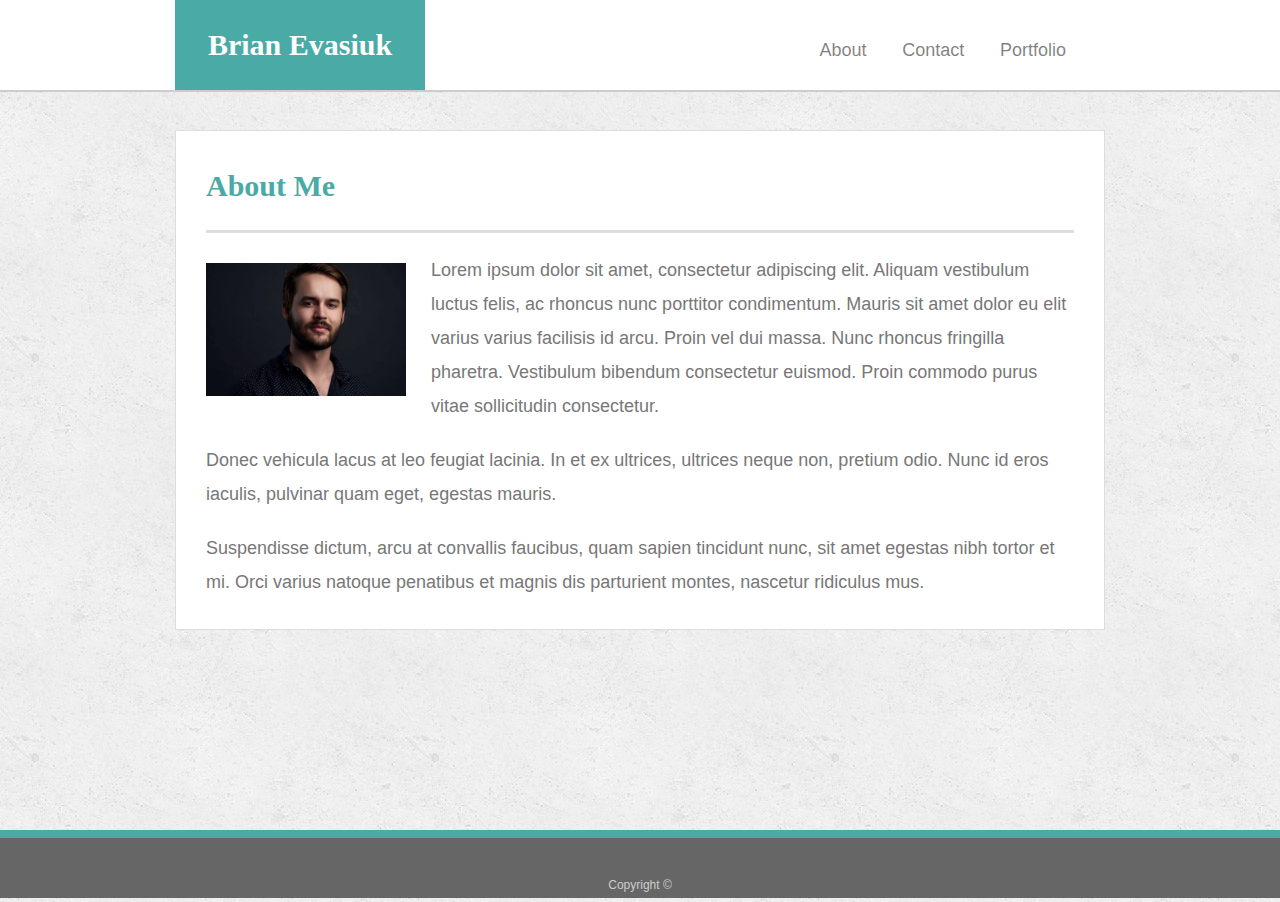
<file: index.html>
<!doctype html>
<html lang="en-us">

<head>
  <meta charset="UTF-8">
  <meta name="viewport" content="width=device-width, initial-scale=1.0">
  <title>About | Brian Evasiuk</title>
  <link rel="stylesheet" href="https://stackpath.bootstrapcdn.com/bootstrap/4.3.1/css/bootstrap.min.css" integrity="sha384-ggOyR0iXCbMQv3Xipma34MD+dH/1fQ784/j6cY/iJTQUOhcWr7x9JvoRxT2MZw1T" crossorigin="anonymous">
  <link rel="stylesheet" type="text/css" href="assets/css/style.css">
</head>

<body>

  <header id="masthead">
    <div class="container">
      <a href="index.html" id="logo">Brian Evasiuk</a>
      <nav class="navbar navbar-expand-md navbar-light ">
          <div class="container">
              <div class="mx-auto order-0">
                  <a class="navbar-brand mx-auto text-dark font-weight-bold"></a>
                  <button class="navbar-toggler" type="button" data-toggle="collapse" data-target=".dual-collapse2">
                      <span class="navbar-toggler-icon"></span>
                  </button>
              </div>
                           
              
              <div class="navbar-collapse collapse w-100 order-3 dual-collapse2">
                  <ul class="navbar-nav ml-auto">
                          <li class="nav-item">
                              <a class="nav-link" href="index.html">About </a>
                          </li>|
                          <li class="nav-item">
                              <a class="nav-link" href="contact.html">Contact</a>
                          </li>|
                          <li class="nav-item">
                              <a class ="nav-link" href="portfolio.html">Portfolio</a>
                          </li>
                  </ul>
              </div>
          </div>
      </nav>
    </div>
  </header>

  <div id="main-container" class="container">
    <section class="main-section">
      <h1>About Me</h1>

      <img src="assets/images/cat.jpg" class="auth-image" alt="Your Name">

      <p>Lorem ipsum dolor sit amet, consectetur adipiscing elit. Aliquam vestibulum luctus felis, ac rhoncus nunc porttitor condimentum. Mauris sit amet dolor eu elit varius varius facilisis id arcu. Proin vel dui massa. Nunc rhoncus fringilla pharetra. Vestibulum bibendum consectetur euismod. Proin commodo purus vitae sollicitudin consectetur.</p>

      <p>Donec vehicula lacus at leo feugiat lacinia. In et ex ultrices, ultrices neque non, pretium odio. Nunc id eros iaculis, pulvinar quam eget, egestas mauris.</p>

      <p>Suspendisse dictum, arcu at convallis faucibus, quam sapien tincidunt nunc, sit amet egestas nibh tortor et mi. Orci varius natoque penatibus et magnis dis parturient montes, nascetur ridiculus mus.</p>

    </section>

  </div>

  <footer>
    <div class="container">
      Copyright &copy; 
    </div>
  </footer>
</body>

</html>
</file>
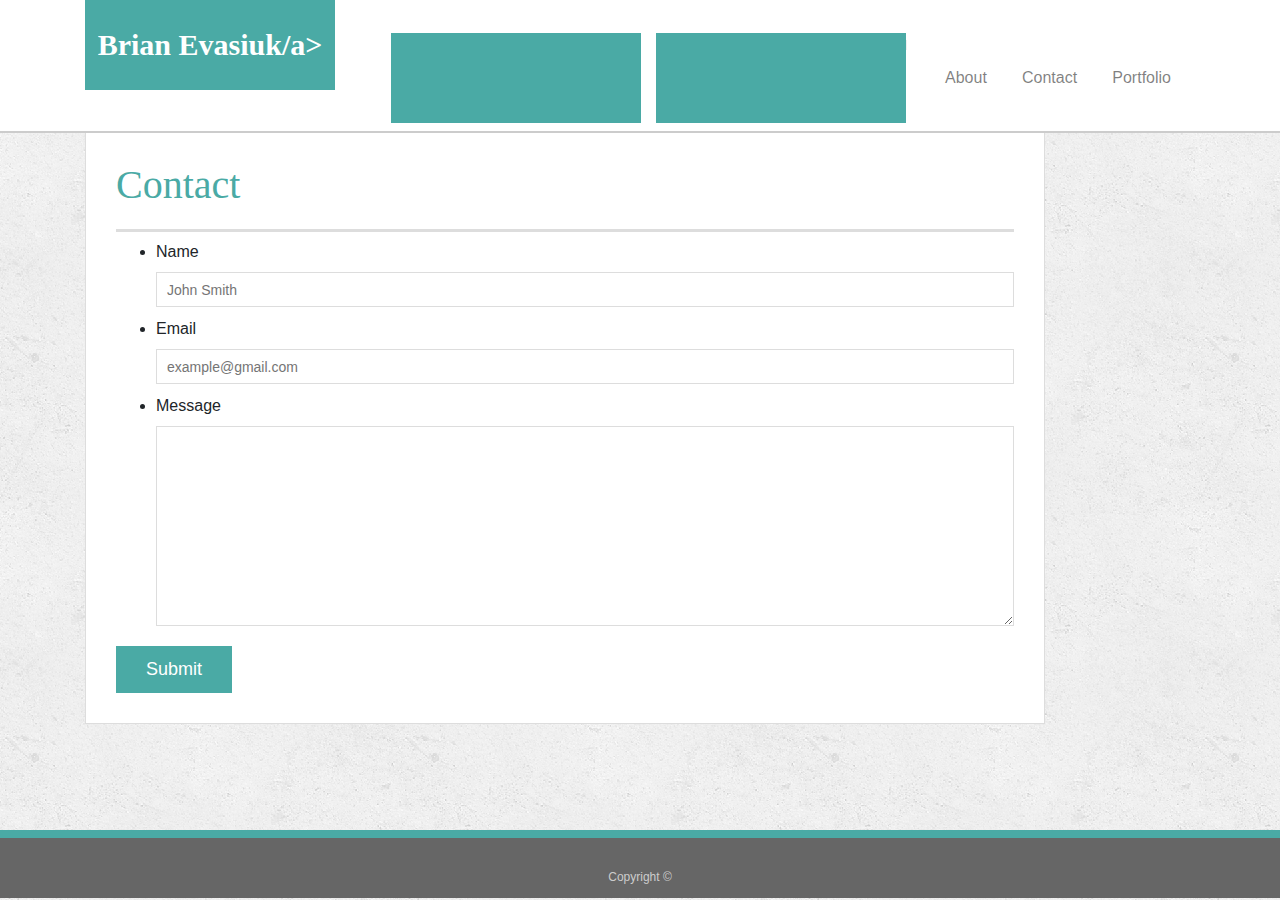
<file: contact.html>
<!doctype html>
<html lang="en-us">

<head>
  <meta charset="UTF-8">
  <title>Contact | Brian Evasiuk</title>
  <meta name="viewport" content="width=device-width, initial-scale=1.0">
  <link rel="stylesheet" type="text/css" href="assets/css/style.css">
  <link rel="stylesheet" href="https://stackpath.bootstrapcdn.com/bootstrap/4.3.1/css/bootstrap.min.css" integrity="sha384-ggOyR0iXCbMQv3Xipma34MD+dH/1fQ784/j6cY/iJTQUOhcWr7x9JvoRxT2MZw1T" crossorigin="anonymous">
</head>

<body>

  <header id="masthead">
    <div class="container">
      <a href="index.html" id="logo">Brian Evasiuk/a>
      <nav class="navbar navbar-expand-md navbar-light ">
          
              <div class="mx-auto order-3">
                  <a class="navbar-brand mx-auto text-dark font-weight-bold"></a>
                  <button class="navbar-toggler" type="button" data-toggle="collapse" data-target=".dual-collapse2">
                      <span class="navbar-toggler-icon"></span>
                  </button>
              </div>
                           
              
              <div class="navbar-collapse collapse  order-3 dual-collapse2">
                  <ul class="navbar-nav ml-auto">
                          <li class="nav-item">
                              <a class="nav-link" href="index.html">About </a>
                          </li>|
                          <li class="nav-item">
                              <a class="nav-link" href="contact.html">Contact</a>
                          </li>|
                          <li class="nav-item">
                              <a class ="nav-link" href="portfolio.html">Portfolio</a>
                          </li>
                  </ul>
              </div>
          
      </nav>
    </div>
  </header>

  <div id="main-container" class="container">
    <section class="main-section">
      <h1>Contact</h1>

      <form id="contact-form">
        <ul>
          <li>
            <label for="name">Name</label>
            <input type="text" id="name" name="name" placeholder="John Smith" required="required">
          </li>
          <li>
            <label for="email">Email</label>
            <input type="email" id="email" name="email" placeholder="example@gmail.com" required="required">
          </li>
          <li>
            <label for="message">Message</label>
            <textarea id="message" name="message" required="required"></textarea>
          </li>
        </ul>
        <input type="submit">
      </form>

    </section>

  </div>

  <footer>
    <div class="container">
      Copyright &copy; 
    </div>
  </footer>
</body>

</html>
</file>
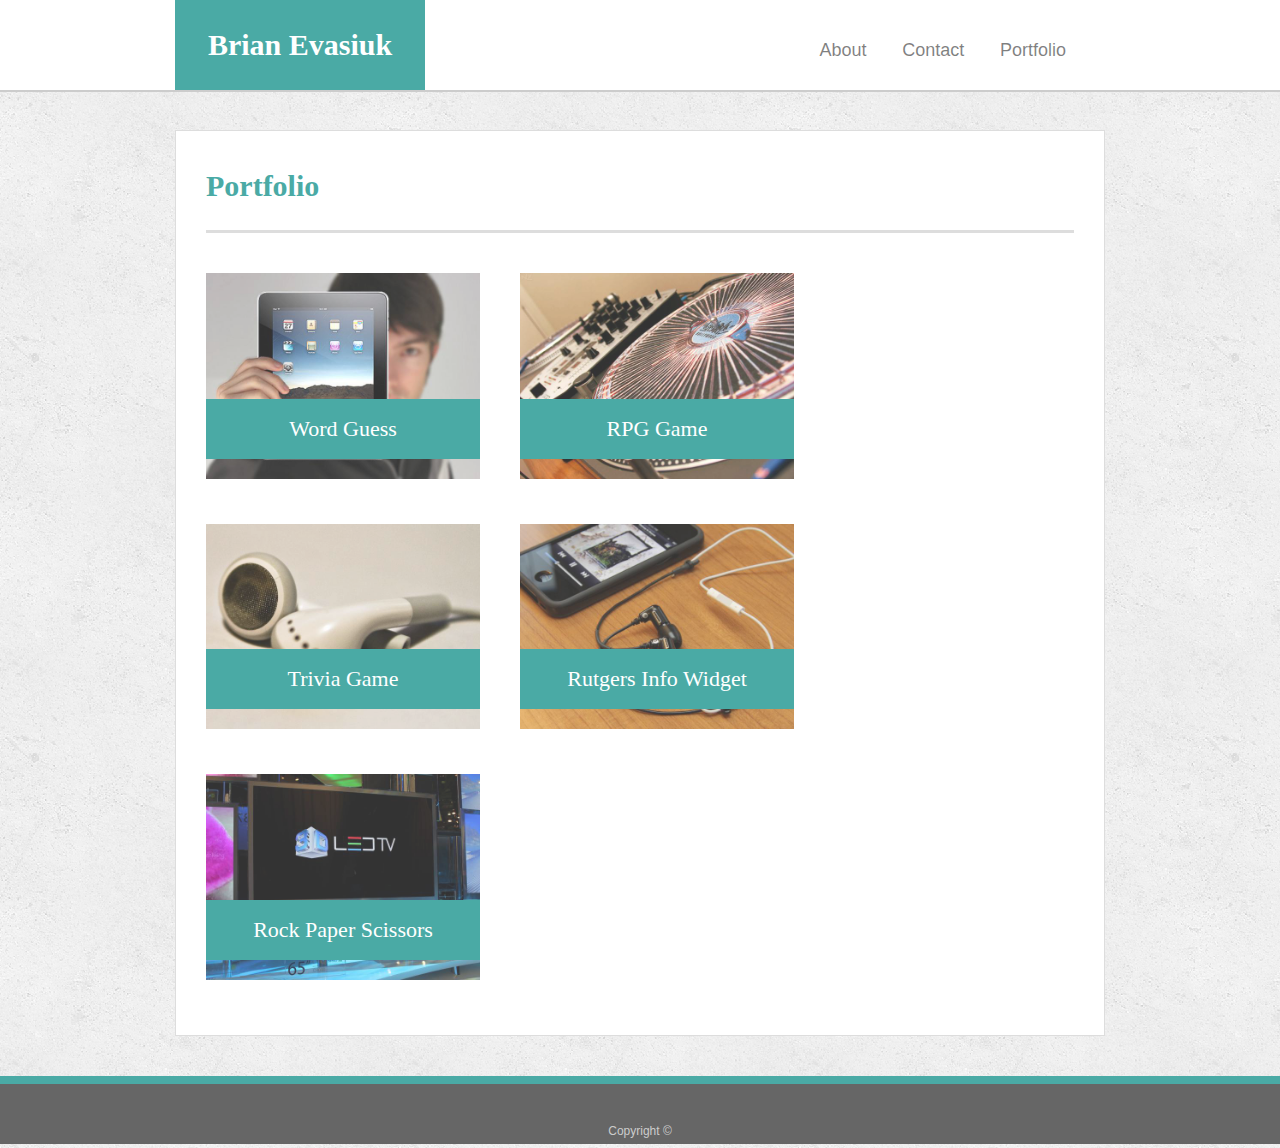
<file: portfolio.html>
<!doctype html>
<html lang="en-us">

<head>
  <meta charset="UTF-8">
  <meta name="viewport" content="width=device-width, initial-scale=1.0">
  <title>Portfolio | Your Name</title>
  <link rel="stylesheet" href="https://stackpath.bootstrapcdn.com/bootstrap/4.3.1/css/bootstrap.min.css" integrity="sha384-ggOyR0iXCbMQv3Xipma34MD+dH/1fQ784/j6cY/iJTQUOhcWr7x9JvoRxT2MZw1T" crossorigin="anonymous">
  <link rel="stylesheet" type="text/css" href="assets/css/style.css">
</head>

<body>

  <header id="masthead">
    <div class="container">
      <a href="index.html" id="logo">Brian Evasiuk</a>
      <nav class="navbar navbar-expand-md navbar-light ">
          <div class="container">
              <div class="mx-auto order-0">
                  <a class="navbar-brand mx-auto text-dark font-weight-bold"></a>
                  <button class="navbar-toggler" type="button" data-toggle="collapse" data-target=".dual-collapse2">
                      <span class="navbar-toggler-icon"></span>
                  </button>
              </div>
                           
              
              <div class="navbar-collapse collapse w-100 order-3 dual-collapse2">
                  <ul class="navbar-nav ml-auto">
                          <li class="nav-item">
                              <a class="nav-link" href="index.html">About </a>
                          </li>|
                          <li class="nav-item">
                              <a class="nav-link" href="contact.html">Contact</a>
                          </li>|
                          <li class="nav-item">
                              <a class ="nav-link" href="portfolio.html">Portfolio</a>
                          </li>
                  </ul>
              </div>
          </div>
      </nav>
    </div>
  </header>

  <div id="main-container" class="container">
    <section class="main-section">
      <h1>Portfolio</h1>

      <div class="work">
        <img src="assets/images/technics-q-c-640-480-1.jpg" alt="Word Guess">

        <h3>Word Guess</h3>
      </div>
      <div class="work">
        <img src="assets/images/technics-q-c-640-480-2.jpg" alt="RPG Game">

        <h3>RPG Game</h3>
      </div>
      <div class="work">
        <img src="assets/images/technics-q-c-640-480-5.jpg" alt="Trivia Game">

        <h3>Trivia Game</h3>
      </div>
      <div class="work">
        <img src="assets/images/technics-q-c-640-480-7.jpg" alt="Rutgers Info Widget">

        <h3>Rutgers Info Widget</h3>
      </div>
      <div class="work">
        <img src="assets/images/technics-q-c-640-480-9.jpg" alt="Rock Paper Scissors">

        <h3>Rock Paper Scissors</h3>
      </div>

    </section>

  </div>

  <footer>
    <div class="container">
      Copyright &copy;
    </div>
  </footer>
</body>

</html>
</file>
<file: assets/css/style.css>
body {
  font-family: Arial, "Helvetica Neue", Helvetica, sans-serif;
  font-size: 18px;
  line-height: 34px;
  color: #777777;
  background: url("../images/concrete_seamless.png");
}

* {
  box-sizing: border-box;
}

/* general */

.container {
  width: 100%;
  max-width: 960px;
  margin: 0 auto;
  clear: both;
}

h1,
h2,
h3,
p {
  margin-bottom: 20px;
}

p:last-child {
  margin-bottom: 0;
}

h1,
h2,
h3 {
  font-family: Georgia, Times, "Times New Roman", serif;
  font-weight: 700;
  color: #4aaaa5;
}

h1 {
  padding-bottom: 20px;
  font-size: 30px;
  line-height: 49px;
  border-bottom: 3px solid #dddddd;
}

h2,
h3 {
  font-size: 22px;
}

/* header */

#masthead {
  position: fixed;
  z-index: 99;
  width: 100%;
  margin: 0 0 30px;
  overflow: auto;
  color: #ffffff;
  background: #ffffff;
  border-bottom: 2px solid #cccccc;
}

#logo {
  float: left;
  width: 250px;
  height: 90px;
  font-family: Georgia, Times, "Times New Roman", serif;
  font-size: 30px;
  font-weight: 700;
  line-height: 90px;
  color: #ffffff;
  text-align: center;
  text-decoration: none;
  background: #4aaaa5;
}

nav {
  float: right;
  margin-top: 25px;
}

nav a {
  display: inline-block;
  padding-left: 15px;
  margin-left: 15px;
  line-height: 18px;
  color: #999;
  text-decoration: none;
  border-left: 1px solid #efefef;
}

nav a:first-child {
  border-left: 0 none;
}

/* footer */

footer {
  padding: 30px 0;
  clear: both;
  font-size: 12px;
  color: #ffffff;
  color: #cccccc;
  text-align: center;
  background: #666666;
  border-top: 8px solid #4aaaa5;
  height: 50px;
}

h3, h2 {
  padding-bottom: 20px;
  margin-bottom: 15px;
  line-height: 22px;
  border-bottom: 2px solid #eeeeee;
}

/* main */

#main-container {
  padding-top: 130px;
  min-height: calc(100vh - 70px);
}

.main-section {
  float: left;
  width: 100%;
  max-width: 960px;
  padding: 30px;
  margin: 0 0 40px;
  background: #ffffff;
  border: 1px solid #dddddd;
}

/* portfolio page */

.work {
  position: relative;
  float: left;
  width: 274px;
  margin: 20px 0 25px;
  overflow: auto;
}

.work:nth-child(even) {
  margin-right: 40px;
}

.work img {
  width: 100%;
  border: 0 none;
  opacity: 0.8;
}

.work h3 {
  position: absolute;
  bottom: 20px;
  width: 100%;
  padding: 15px;
  margin-bottom: 0;
  font-weight: 300;
  line-height: 30px;
  color: #ffffff;
  text-align: center;
  background: #4aaaa5;
  border-bottom: 0;
}

.auth-image {
  float: left;
  width: 200px;
  height: auto;
  margin-top: 10px;
  margin-right: 25px;
}

/* contact page */

#contact-form ul {
  margin-bottom: 20px;
}

#contact-form li {
  margin-bottom: 10px;
}

label,
input[type=text],
input[type=email],
textarea {
  display: block;
  width: 100%;
}

input[type=text],
input[type=email],
textarea {
  height: 35px;
  padding: 0 10px;
  font-size: 14px;
  border: 1px solid #dddddd;
}

textarea {
  height: 200px;
}

input[type=submit] {
  padding: 10px 30px;
  font-size: 18px;
  color: #ffffff;
  cursor: pointer;
  background: #4aaaa5;
  border: 0 none;
}
</file>
